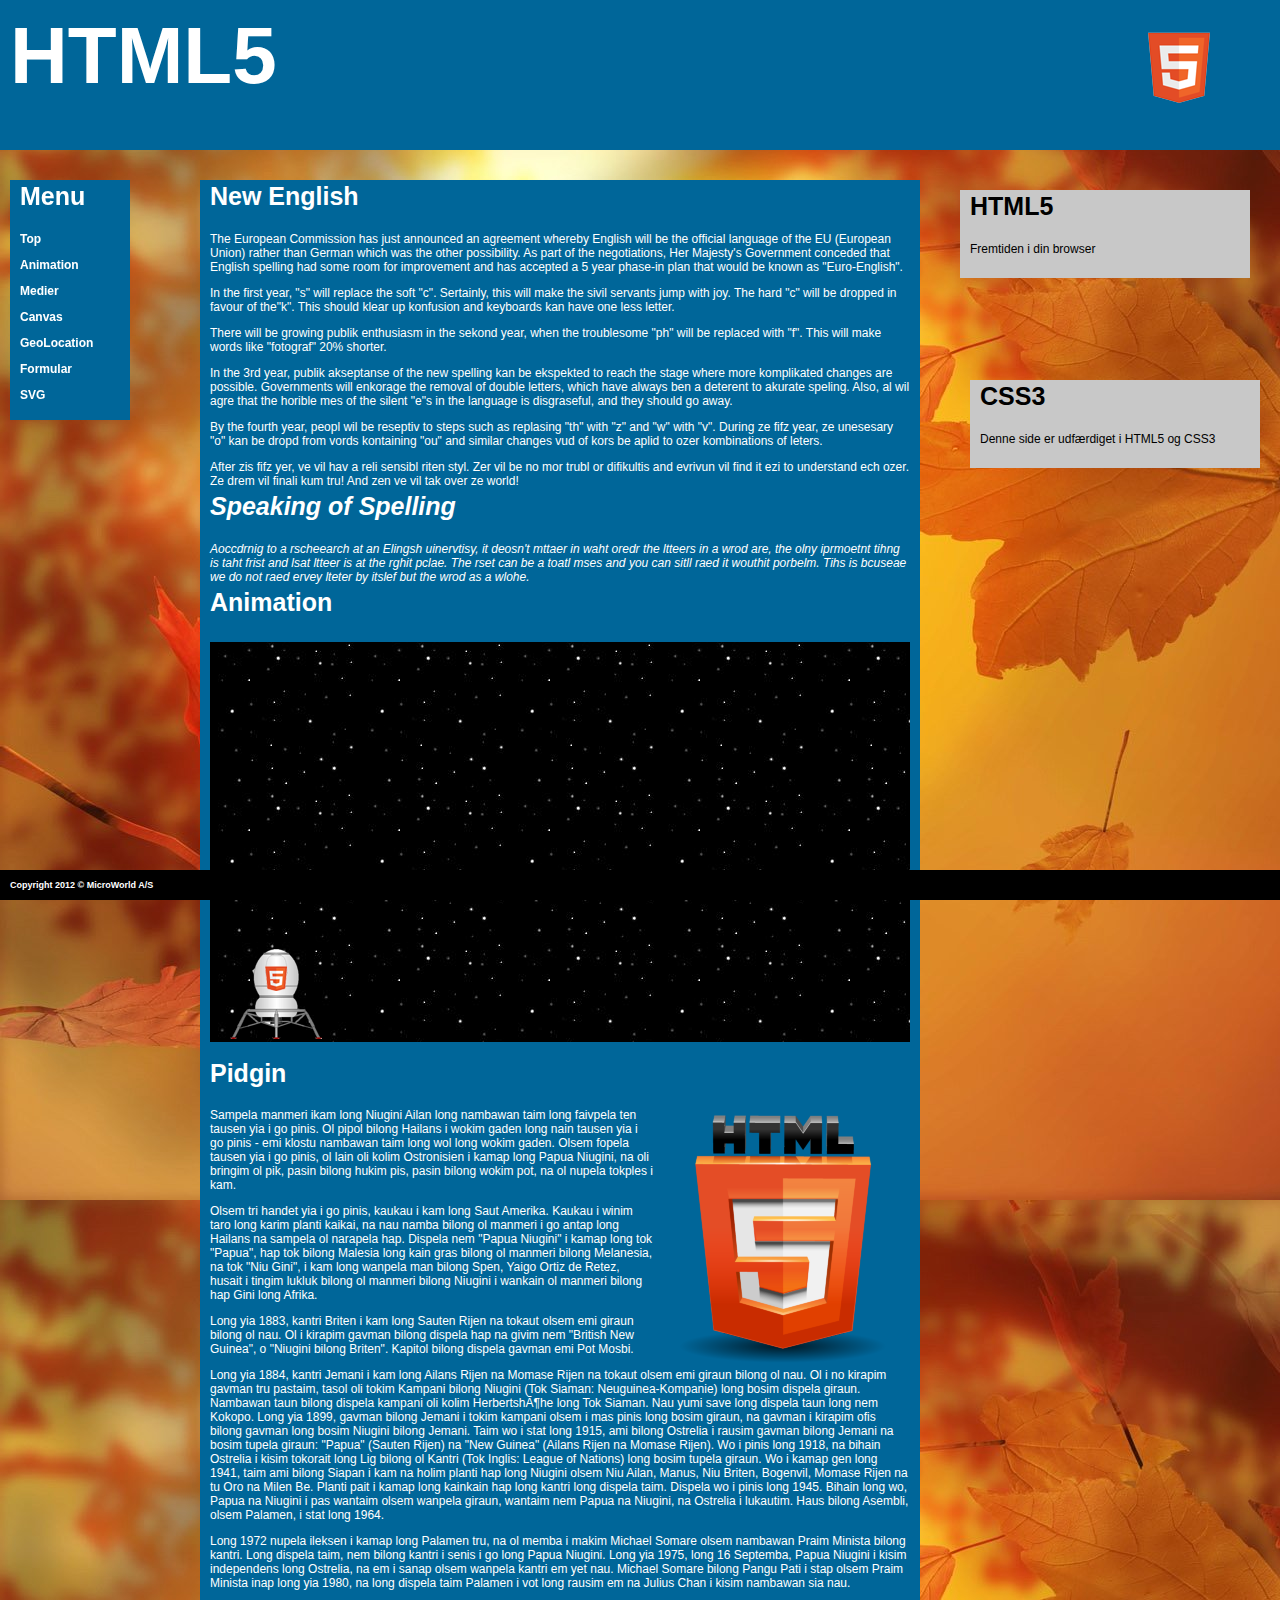
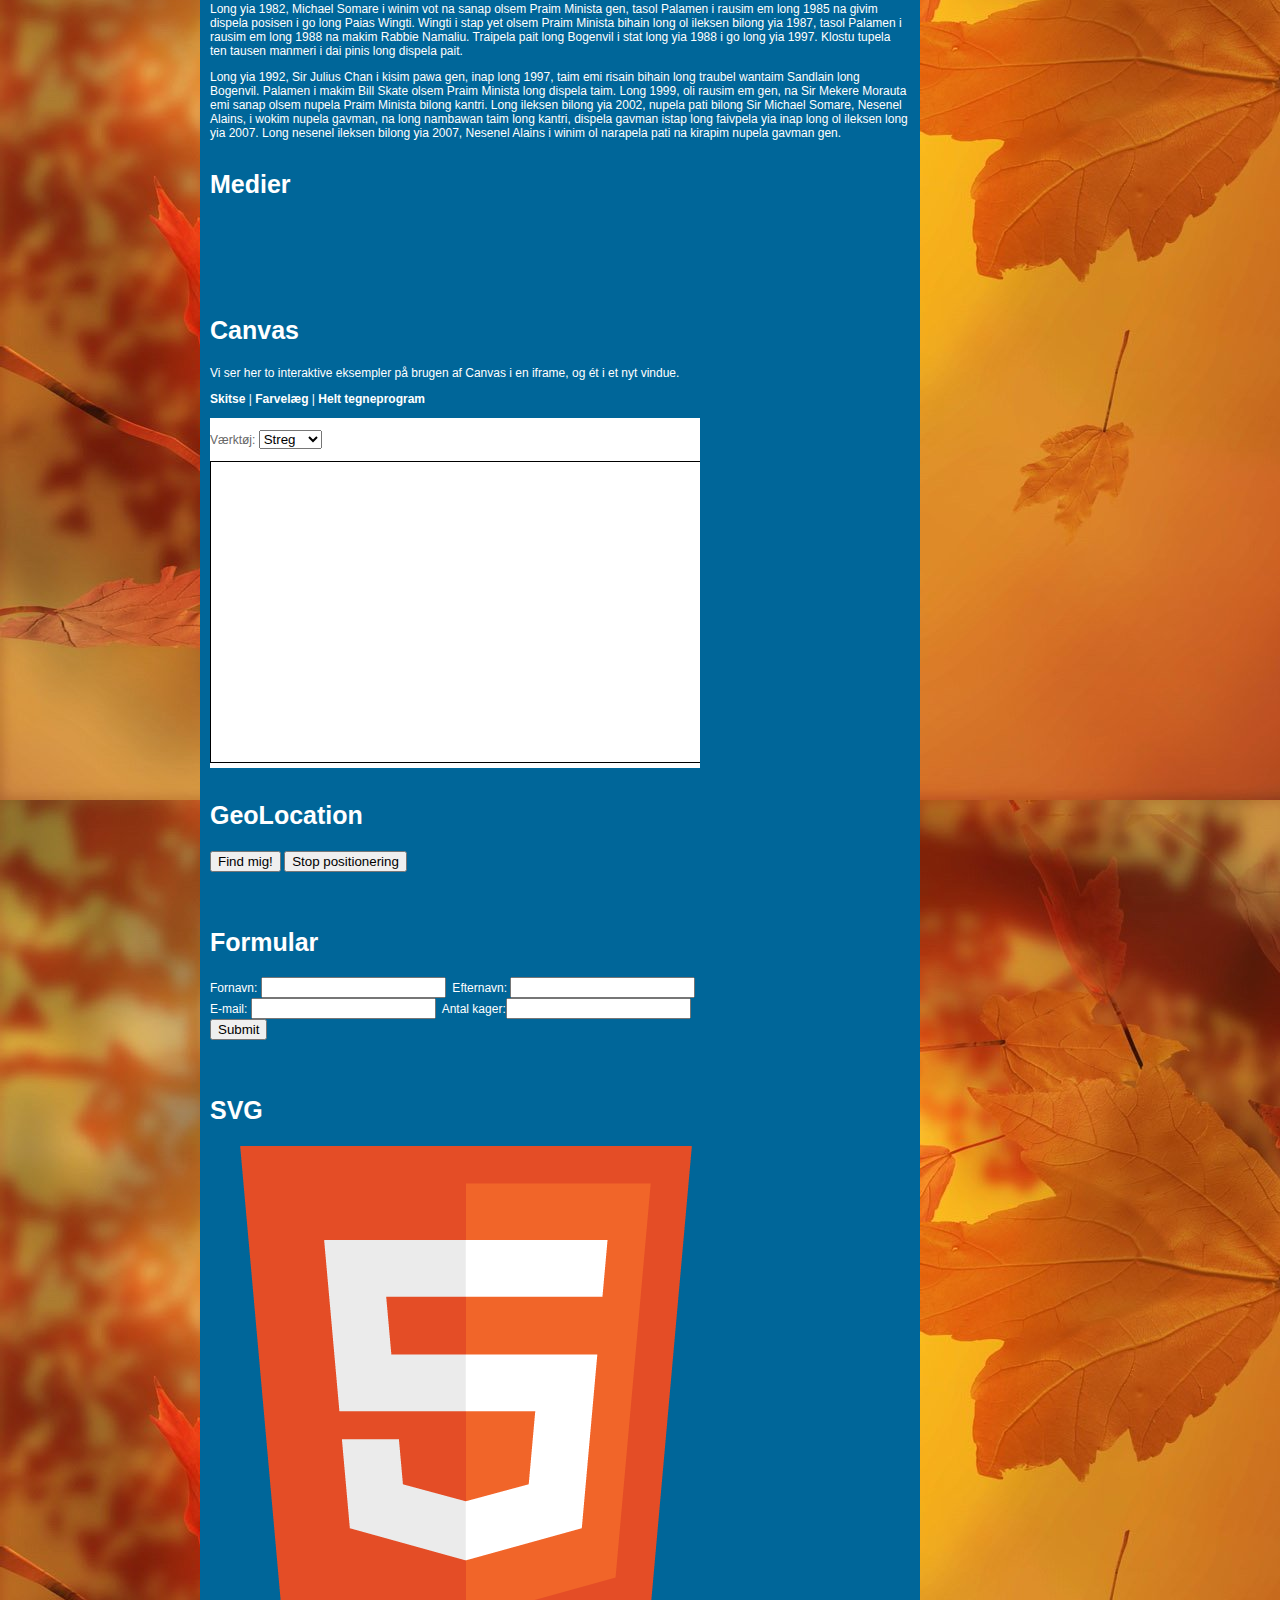
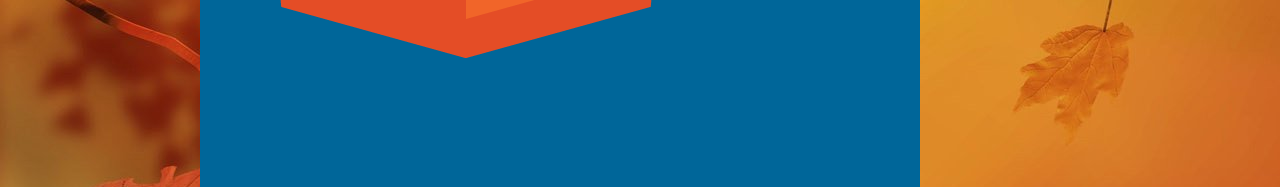
<file: resources/public/index.html>
<!DOCTYPE html>
<html>
<head>
<meta charset="UTF-8">
<title>HTML5</title>
<!-- GEOLOCATION -->


<!-- CSS -->
<style type="text/css">
body,td,th {
	font-family: Arial, Helvetica, sans-serif;
	font-size:12px;
	color: #666;
}
body {
	background-color: #FFF;
	background:url(images/orange.jpg);
}
a:link {
	color: #fff;
	font-weight:bold;
	text-decoration: none;
}
a:visited {
	text-decoration: none;
	color: #fff;
	font-weight:bold;
}
a:hover {
	text-decoration: none;
	color: #000;
	font-weight:bold;
}
a:active {
	text-decoration: none;
	color: #000;
	font-weight:bold;
}
p {
	line-height:14px;
}
h1 {
	font-family: Arial, Helvetica, sans-serif;
	font-size: 80px;
	margin:10px;
}
h2 {
	font-family: Arial, Helvetica, sans-serif;
	font-size: 25px;
	margin-top:-8px;
}
h6 {
	font-size:9px;
	margin:10px;
}
/* Header */
header {
	position:absolute;
	top:0px;
	left:0px;
	width:100%;
	height:150px;
	color:#FFF;
	z-index:1;
}

/* Navigation */
nav {
	position:fixed;
	top:180px;
	left:10px;
	width:100px;
	height:220px;
	padding:10px;
	color:#FFF;
	z-index:200;
}


/* Sektion */
section {
	position:absolute;
	top:180px;
	left:200px;
	width:700px;
	padding:10px;
	margin-bottom:100px;
	color:#FFF;
	z-index:4;
}

header, nav, section {
	background:#006699;
}


/* Sidedimser */
aside {
	position:absolute;
	width:270px;
	padding:10px;
	color:#000;
	z-index:3;
}
#aside1 {
	top:190px;
	right:30px;
	background-color:#c8c8c8;
}
#aside2 {
	top:380px;
	right:20px;
	background-color:#c8c8c8;	
}

/* Footer */
footer {
	position:fixed;
	bottom:0px;
	left:0px;
	width:100%;
	background-color:#000;
	color:#FFF;
	z-index:5;
}

/* Logo i toppen */
#logo {
	position:absolute;
	right:50px;
	top:15px;
	width:100px;
	height:100px;
	z-index:1000;
	background-image:url(images/logo.png);
}
#art2 {
	font-style:italic;
}

#outerspace {
    position: relative;
    height:400px;
	width:700px;
	margin-bottom:25px;
	margin-top:25px;
    background: #000 url(images/outerspace.jpg);
	overflow:hidden;
	border:#000033;
	border-width:10px;
}
div.rocket {
    position: absolute;
    bottom: 0px;
    left: 20px;
}
div.rocket img {

}
#outerspace:hover div.rocket {

}

#outerspace:hover div.rocket img {

}
</style>

</head>

<body>
<a id="top"></a>
<!-- Header: start -->
<header>
<h1>HTML5</h1>
</header>
<!-- Header: slut -->

<!-- Navigation: start -->
<nav>
<h2>Menu</h2>
<p><a href="#top">Top</a></p>
<p><a href="#animation">Animation</a></p>
<p><a href="#medier">Medier</a></p>
<p><a href="#canvas">Canvas</a></p>
<p><a href="#geolocation">GeoLocation</a></p>
<p><a href="#formular">Formular</a></p>
<p><a href="#svg">SVG</a></p>
<p>&nbsp;</p>
</nav>
<!-- Navigation: slut -->

<!-- Sektion: start -->
<section>
<h2>New English</h2>

<!-- Artikel 1: start -->
<article id="art1">
<p>The European Commission has just announced an agreement whereby English will be the official language of the EU (European Union) rather than German which was the other possibility.  As part of the negotiations, Her Majesty's Government conceded that English spelling had some room for improvement and has accepted a 5 year phase-in plan that would be known as &quot;Euro-English&quot;.</p>
<p>In the first year, &quot;s&quot; will replace the soft &quot;c&quot;.  Sertainly, this will make the sivil servants jump with joy. The hard &quot;c&quot; will be dropped in favour of the&quot;k&quot;. This should klear up konfusion and keyboards kan have one less letter.</p>
<p>There will be growing publik enthusiasm in the sekond year, when the troublesome &quot;ph&quot; will be replaced with &quot;f&quot;. This will make words like &quot;fotograf&quot; 20% shorter.</p>
<p>In the 3rd year, publik akseptanse of the new spelling kan be ekspekted to reach the stage where more komplikated changes are possible.  Governments will enkorage the removal of double letters, which have always ben a deterent to akurate speling. Also, al wil agre that the horible mes of the silent &quot;e&quot;s in the language is disgraseful, and they should go away.</p>
<p>By the fourth year, peopl wil be reseptiv to steps such as replasing &quot;th&quot; with &quot;z&quot; and &quot;w&quot; with &quot;v&quot;.  During ze fifz year, ze unesesary &quot;o&quot; kan be dropd from vords kontaining &quot;ou&quot; and similar changes vud of kors be aplid to ozer kombinations of leters.</p>
<p>After zis fifz yer, ve vil hav a reli sensibl riten styl. Zer vil be no mor trubl or difikultis and evrivun vil find it ezi to understand ech ozer.  Ze drem vil finali kum tru!  And zen ve vil tak over ze world!</p>
</article>
<!-- Artikel 1: slut -->

<!-- Artikel 2: start -->
<article id="art2">
<h2>Speaking of Spelling</h2>
<p>Aoccdrnig to a rscheearch at an Elingsh uinervtisy, it deosn't mttaer in waht oredr the ltteers in a wrod are, the olny iprmoetnt tihng is taht frist and lsat ltteer is at the rghit pclae. The rset can be a toatl mses and you can sitll raed it wouthit porbelm. Tihs is bcuseae we do not raed ervey lteter by itslef but the wrod as a wlohe.</p>
</article>
<!-- Artikel 2: slut -->

<a id="animation"></a>
<h2>Animation</h2>
<div id="outerspace">
<div class="rocket"><img src="images/lunar.png"></div>
</div>

<!-- Artikel 3: start -->
<article id="art3">
<h2>Pidgin</h2>
<p><img src="images/txtlogo.png" alt="HTML5 logo" align="right" class="twist">Sampela manmeri ikam long Niugini Ailan long nambawan taim long faivpela ten tausen yia i go pinis. Ol pipol bilong Hailans i wokim gaden long nain tausen yia i go pinis - emi klostu nambawan taim long wol long wokim gaden. Olsem fopela tausen yia i go pinis, ol lain oli kolim Ostronisien i kamap long Papua Niugini, na oli bringim ol pik, pasin bilong hukim pis, pasin bilong wokim pot, na ol nupela tokples i kam. </p>
<p>Olsem tri handet yia i go pinis, kaukau i kam long Saut Amerika. Kaukau i winim taro long karim planti kaikai, na nau namba bilong ol manmeri i go antap long Hailans na sampela ol narapela hap. Dispela nem "Papua Niugini" i kamap long tok "Papua", hap tok bilong Malesia long kain gras bilong ol manmeri bilong Melanesia, na tok "Niu Gini", i kam long wanpela man bilong Spen, Yaigo Ortiz de Retez, husait i tingim lukluk bilong ol manmeri bilong Niugini i wankain ol manmeri bilong hap Gini long Afrika. </p>
<p>Long yia 1883, kantri Briten i kam long Sauten Rijen na tokaut olsem emi giraun bilong ol nau. Ol i kirapim gavman bilong dispela hap na givim nem "British New Guinea", o "Niugini bilong Briten". Kapitol bilong dispela gavman emi Pot Mosbi. </p>
<p>Long yia 1884, kantri Jemani i kam long Ailans Rijen na Momase Rijen na tokaut olsem emi giraun bilong ol nau. Ol i no kirapim gavman tru pastaim, tasol oli tokim Kampani bilong Niugini (Tok Siaman: Neuguinea-Kompanie) long bosim dispela giraun. Nambawan taun bilong dispela kampani oli kolim HerbertshÃ¶he long Tok Siaman. Nau yumi save long dispela taun long nem Kokopo. Long yia 1899, gavman bilong Jemani i tokim kampani olsem i mas pinis long bosim giraun, na gavman i kirapim ofis bilong gavman long bosim Niugini bilong Jemani. Taim wo i stat long 1915, ami bilong Ostrelia i rausim gavman bilong Jemani na bosim tupela giraun: "Papua" (Sauten Rijen) na "New Guinea" (Ailans Rijen na Momase Rijen). Wo i pinis long 1918, na bihain Ostrelia i kisim tokorait long Lig bilong ol Kantri (Tok Inglis: League of Nations) long bosim tupela giraun. Wo i kamap gen long 1941, taim ami bilong Siapan i kam na holim planti hap long Niugini olsem Niu Ailan, Manus, Niu Briten, Bogenvil, Momase Rijen na tu Oro na Milen Be. Planti pait i kamap long kainkain hap long kantri long dispela taim. Dispela wo i pinis long 1945. Bihain long wo, Papua na Niugini i pas wantaim olsem wanpela giraun, wantaim nem Papua na Niugini, na Ostrelia i lukautim. Haus bilong Asembli, olsem Palamen, i stat long 1964.</p>
<p> Long 1972 nupela ileksen i kamap long Palamen tru, na ol memba i makim Michael Somare olsem nambawan Praim Minista bilong kantri. Long dispela taim, nem bilong kantri i senis i go long Papua Niugini. Long yia 1975, long 16 Septemba, Papua Niugini i kisim independens long Ostrelia, na em i sanap olsem wanpela kantri em yet nau. Michael Somare bilong Pangu Pati i stap olsem Praim Minista inap long yia 1980, na long dispela taim Palamen i vot long rausim em na Julius Chan i kisim nambawan sia nau. </p>
<p>Long yia 1982, Michael Somare i winim vot na sanap olsem Praim Minista gen, tasol Palamen i rausim em long 1985 na givim dispela posisen i go long Paias Wingti. Wingti i stap yet olsem Praim Minista bihain long ol ileksen bilong yia 1987, tasol Palamen i rausim em long 1988 na makim Rabbie Namaliu. Traipela pait long Bogenvil i stat long yia 1988 i go long yia 1997. Klostu tupela ten tausen manmeri i dai pinis long dispela pait. </p>
<p>Long yia 1992, Sir Julius Chan i kisim pawa gen, inap long 1997, taim emi risain bihain long traubel wantaim Sandlain long Bogenvil. Palamen i makim Bill Skate olsem Praim Minista long dispela taim. Long 1999, oli rausim em gen, na Sir Mekere Morauta emi sanap olsem nupela Praim Minista bilong kantri. Long ileksen bilong yia 2002, nupela pati bilong Sir Michael Somare, Nesenel Alains, i wokim nupela gavman, na long nambawan taim long kantri, dispela gavman istap long faivpela yia inap long ol ileksen long yia 2007. Long nesenel ileksen bilong yia 2007, Nesenel Alains i winim ol narapela pati na kirapim nupela gavman gen.</p>
<p>&nbsp;</p>
</article>
<!-- Artikel 3: slut -->

<!-- Medier: start -->
<a id="medier"></a>
<h2>Medier</h2>
<!-- Her skal sættes musik ind -->
<p>&nbsp;</p>
<!-- Her skal sættes video ind -->
<p>&nbsp;</p>
<!-- Medier: slut -->

<p>&nbsp;</p>
<p>&nbsp;</p>

<!-- iframe til canvas: start -->
<a id="canvas"></a>
<h2>Canvas</h2>
<p>Vi ser her to interaktive eksempler på brugen af Canvas i en iframe, og ét i et nyt vindue.</p>
<p><a href="canvas/skitse.html" target="iframe">Skitse</a>&nbsp;|&nbsp;<a href="canvas/color.html" target="iframe">Farvelæg</a>&nbsp;|&nbsp;<a href="http://mugtug.com/sketchpad/" target="_blank">Helt tegneprogram</a></p>
<iframe src="canvas/skitse.html" width="490" height="350" scrolling="no" marginheight="0" marginwidth="0" name="iframe" frameborder="0"></iframe>
<p>&nbsp;</p>
<!-- iframe til canvas: slut -->

<!-- Geolocation: start -->
<a id="geolocation"></a>
<h2>GeoLocation</h2>
<div>  
      <button id="btnInit" >Find mig!</button>  
  
      <button id="btnStop" >Stop positionering</button>  
  </div>
<p>&nbsp;</p>
<!-- Geolocation: slut -->

<!-- Formular: start -->
<p>&nbsp;</p>
<a id="formular"></a>
<h2>Formular</h2>
<form action="xxx.asp">
  Fornavn:    <input type="text" name="fnavn">&nbsp;
  Efternavn:  <input type="text" name="enavn"><br>
  E-mail:     <input type="text" name="email">&nbsp;
  Antal kager:<input type="text" name="kager"><br>
  <input type="submit" />
</form>
<p>&nbsp;</p>
<!-- Formular: slut -->

<!-- SVG: start -->
<p>&nbsp;</p>
<a id="svg"></a>
<h2>SVG</h2>
<img src="images/HTML5_Badge.png">
<!-- SVG: slut -->

<p>&nbsp;</p>
<p>&nbsp;</p>
<p>&nbsp;</p>
<p>&nbsp;</p>
</section>
<!-- Sektion: slut -->

<!-- Sidedims1: start -->
<aside id="aside1">
<h2>HTML5</h2>
<p>Fremtiden i din browser</p>
</aside>
<!-- Sidedims1: slut -->

<!-- Sidedims2: start -->
<aside id="aside2" >
<h2>CSS3</h2>
<p>Denne side er udfærdiget i HTML5 og CSS3</p>
</aside>
<!-- Sidedims2: slut -->

<!-- Logo i toppen: start -->
<div id="logo"></div>
<!-- Logo i toppen: slut -->

<!-- Footer: start -->
<footer>
<h6>Copyright 2012 © MicroWorld A/S</h6>
</footer>
<!-- Footer: slut -->

<!-- !!!Bis zum bitteren ende!!! Code by Hasse Sørensen/Nordisk Grafik // Get smart: adx.dk/html5 -->
</body>
</html>
</file>
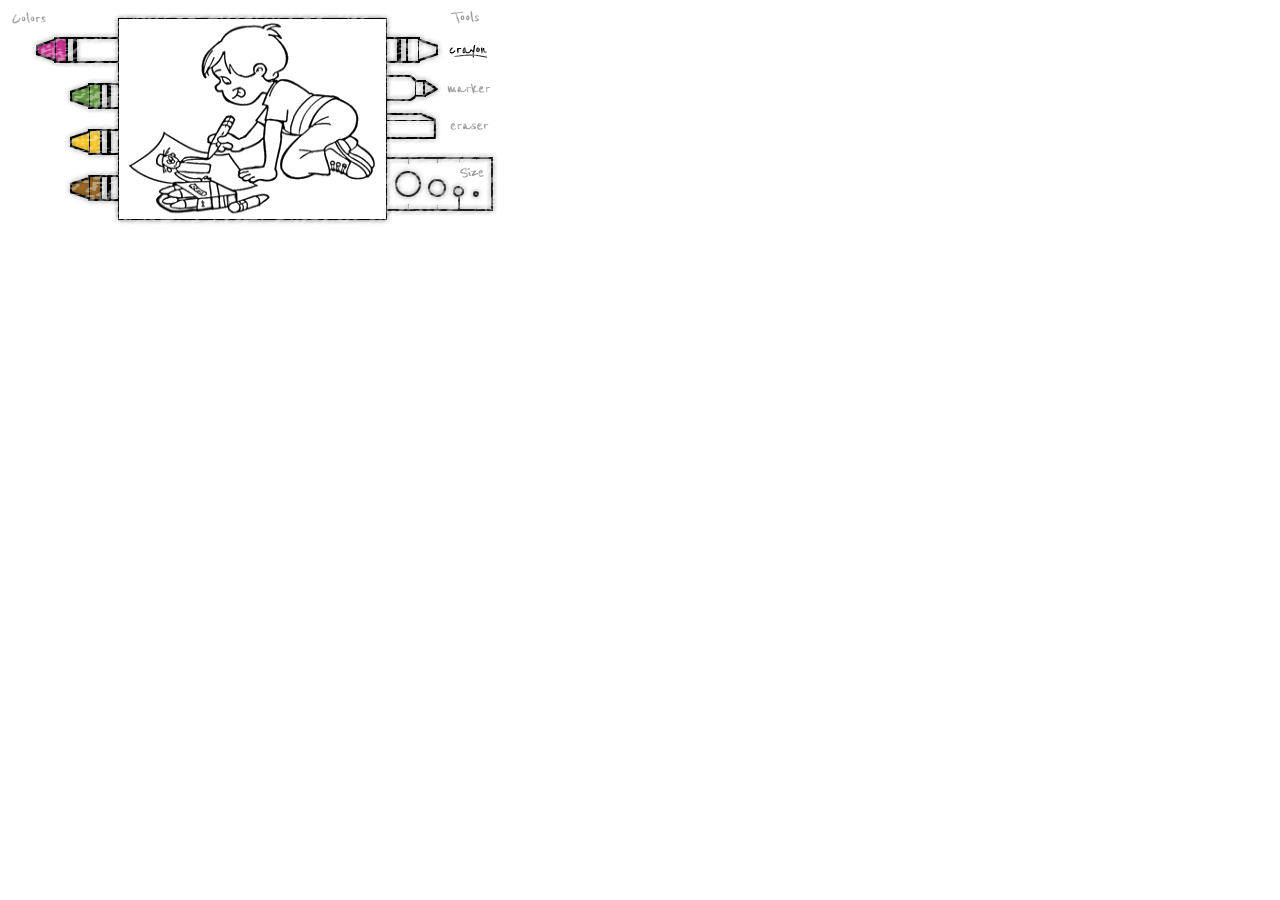
<file: resources/public/canvas/color.html>
<!DOCTYPE html>
<html>
  <head>
    <title>HTML5 Create HTML5 Canvas JavaScript Drawing App Example</title>
    
      <script src="js/jquery-1.4.2.min.js"></script>  

  </head>
  <body>
    <div id="canvasDiv"></div>
    <script type="text/javascript"> $(document).ready(function() {
    	 prepareCanvas();
});</script>
<script type="text/javascript" src="html5-canvas-drawing-app.js"></script>
  </body>
</html>
</file>
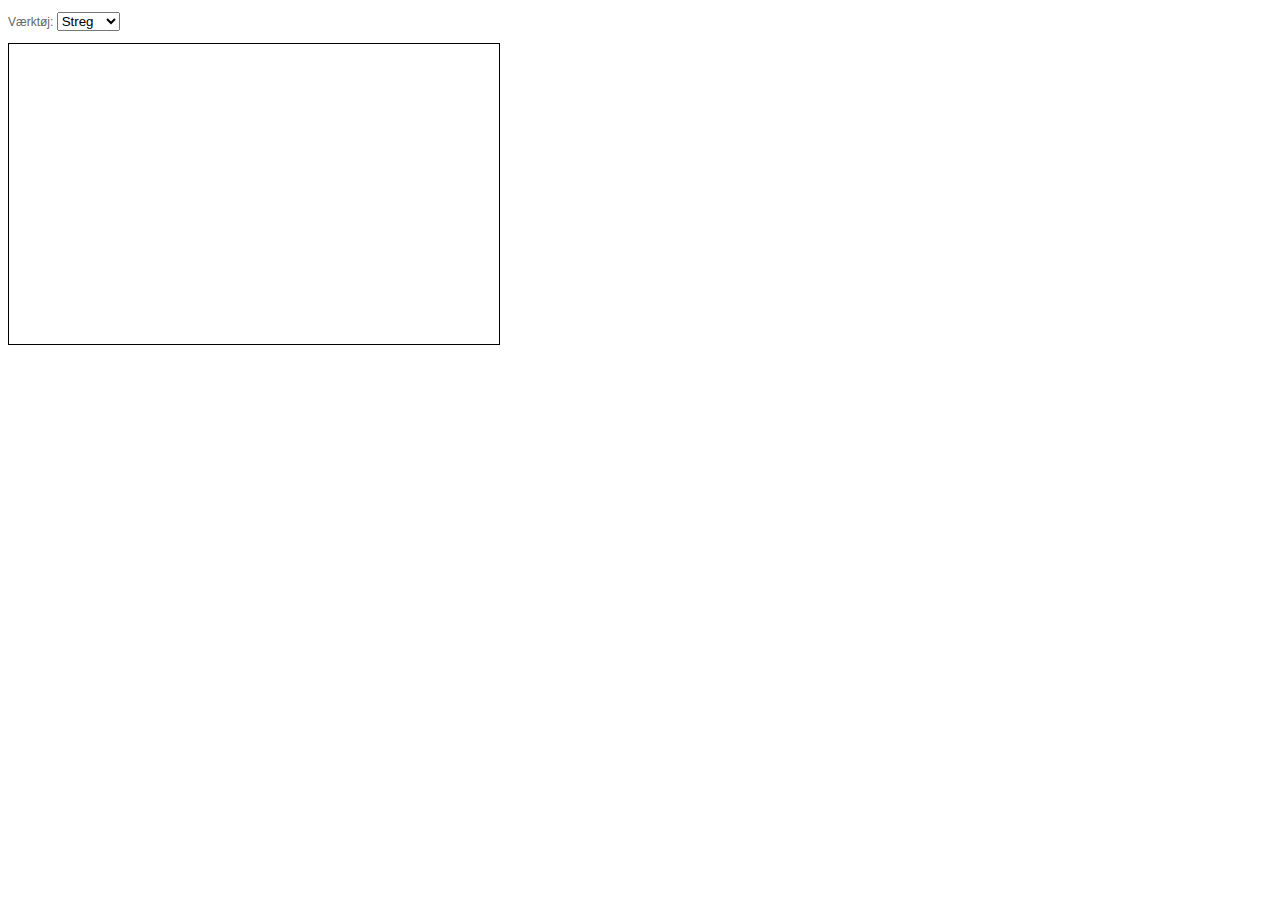
<file: resources/public/canvas/skitse.html>
<!DOCTYPE html>
<html lang="en">
  <head>
    <meta charset="utf-8">
    <title>Canvas Paint - Example 5</title>
    <style type="text/css"><!--
      #container { position: relative; }
      #imageView { border: 1px solid #000; }
      #imageTemp { position: absolute; top: 1px; left: 1px; }
    -->
    body {
		font-family: Arial, Helvetica, sans-serif;
		font-size:12px;
		color: #666;
		background:#FFFFFF;
	}
    </style>
  </head>
  <body>
    <p><label>Værktøj: <select id="dtool">
        <option value="line">Streg</option>
        <option value="rect">Firkant</option>
        <option value="pencil">Blyant</option>
    </select></label></p>

    <div id="container">
      <canvas id="imageView" width="490" height="300"></canvas>
    </div>

    <script type="text/javascript" src="drawingtools.js"></script>
  </body>
</html>
</file>
